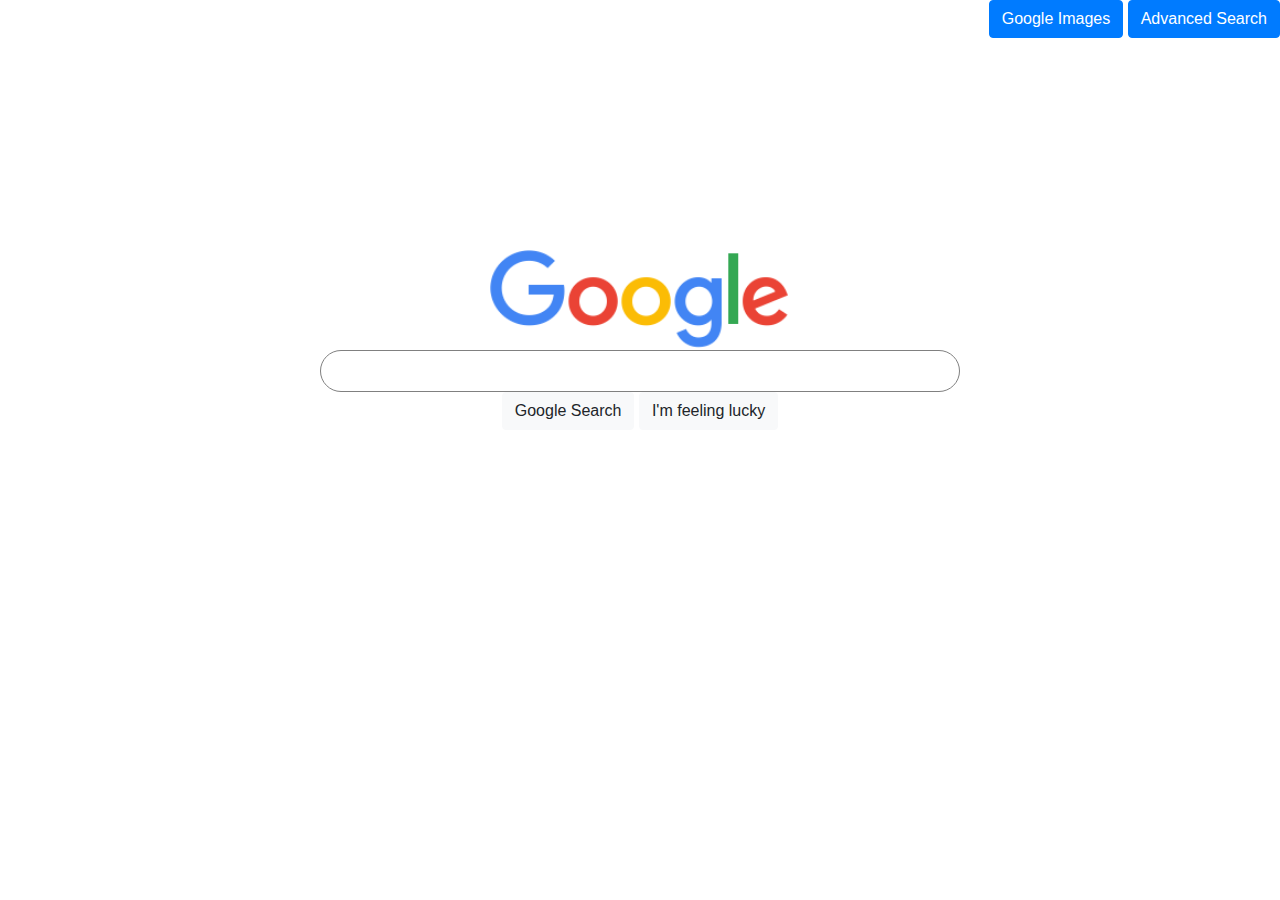
<file: search/index.html>
<!DOCTYPE html>
<html lang="en">
<head>
    <meta charset="UTF-8">
    <link rel="stylesheet" href="style.css">
    <link rel="stylesheet" href="nav.css">
   <link rel="stylesheet" href="https://stackpath.bootstrapcdn.com/bootstrap/4.3.1/css/bootstrap.min.css" integrity="sha384-ggOyR0iXCbMQv3Xipma34MD+dH/1fQ784/j6cY/iJTQUOhcWr7x9JvoRxT2MZw1T" crossorigin="anonymous">
    <title>Search</title>
</head>
<body>
<nav>
    <a class="btn btn-primary" href="google image search.html" role="button">Google Images</a>
     <a class="btn btn-primary" href="advanced search.html" role="button">Advanced Search</a>
</nav>

<div class="container">
    <img src="goo.png" alt="google image">
    <form action="https://google.com/search">
        <div class="search">
            <input class="searchbar" type="text" name="q">
        </div>
        <div class="btn-container">
            <input type="submit" class="btn btn-light" value="Google Search" name="btnK">
            <form action="http://www.google.com/search?q=term&btnI">
            <input type="submit" class="btn btn-light" value="I'm feeling lucky" name="btnI">
            </form>
        </div>
    </form>
</div>
</body>
</html>
</file>
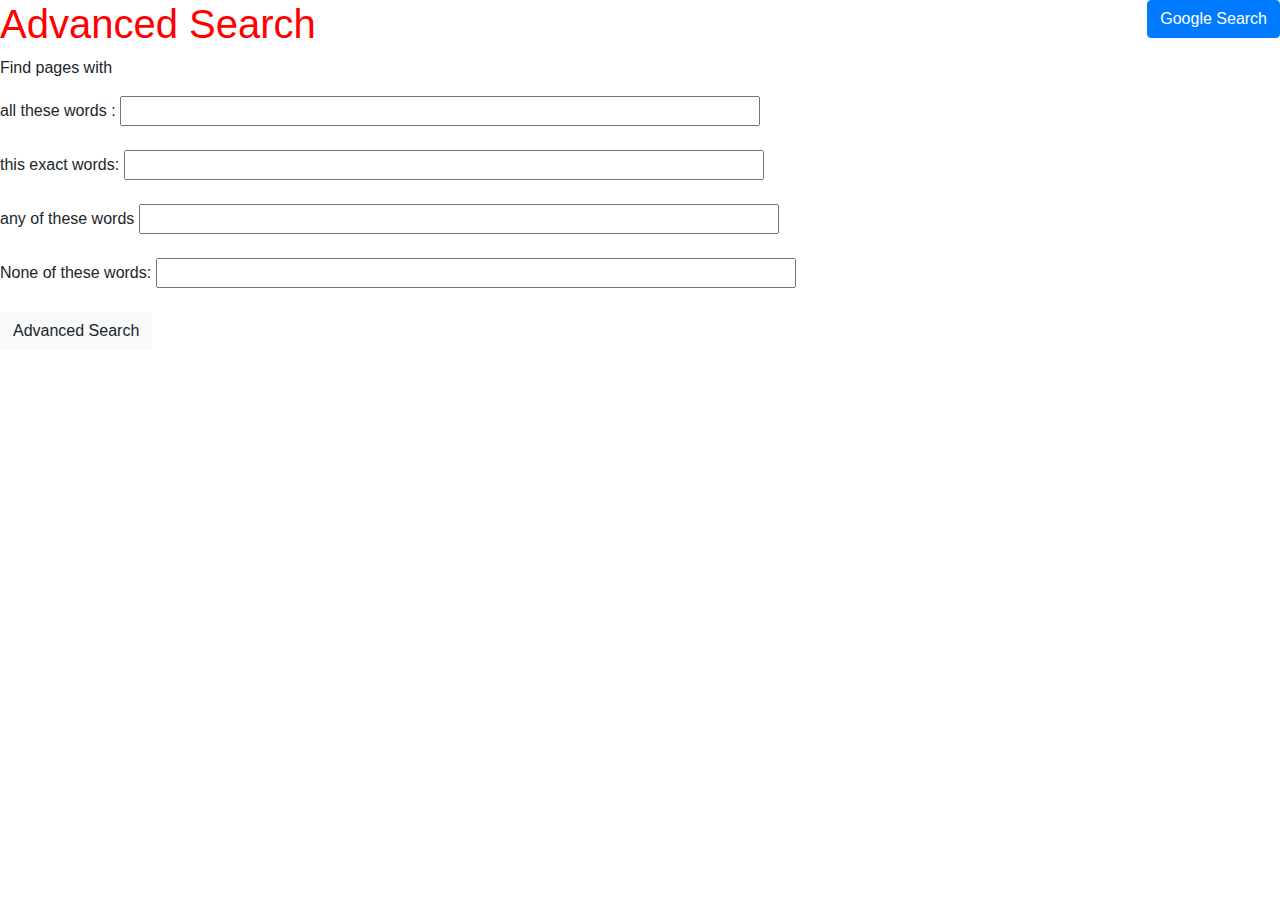
<file: search/Advanced Search.html>
<!DOCTYPE>
<html>
<head>
    <title>Advanced search</title>
    <link rel="stylesheet" href="style.css">
    <link rel="stylesheet" href="https://stackpath.bootstrapcdn.com/bootstrap/4.3.1/css/bootstrap.min.css" integrity="sha384-ggOyR0iXCbMQv3Xipma34MD+dH/1fQ784/j6cY/iJTQUOhcWr7x9JvoRxT2MZw1T" crossorigin="anonymous">
    <link rel="stylesheet" href="nav.css">
</head>

<nav>
    <a class="btn btn-primary" href="index.html" role="button">Google Search</a>
</nav>

<body>
<h1>
    Advanced Search
</h1>
<p>
    Find pages with
</p>
<form action="https://www.google.com/search?as_q&as_eq&as_epq&as_oq">
    all these words :
        <input class="middle" type="text" name="as_q">
        <br><br>
   this exact words:
  <input class="middle" type="text" name="as_epq">
    <br><br>
     any of these words
        <input class="middle" type="text" name="as_oq">
    <br><br>
    None of these words:
        <input class="middle" type="text" name="as_eq">
        <br><br>
    <input type="submit" class="btn btn-light" value="Advanced Search">
</form>
</body>
</html>
</file>
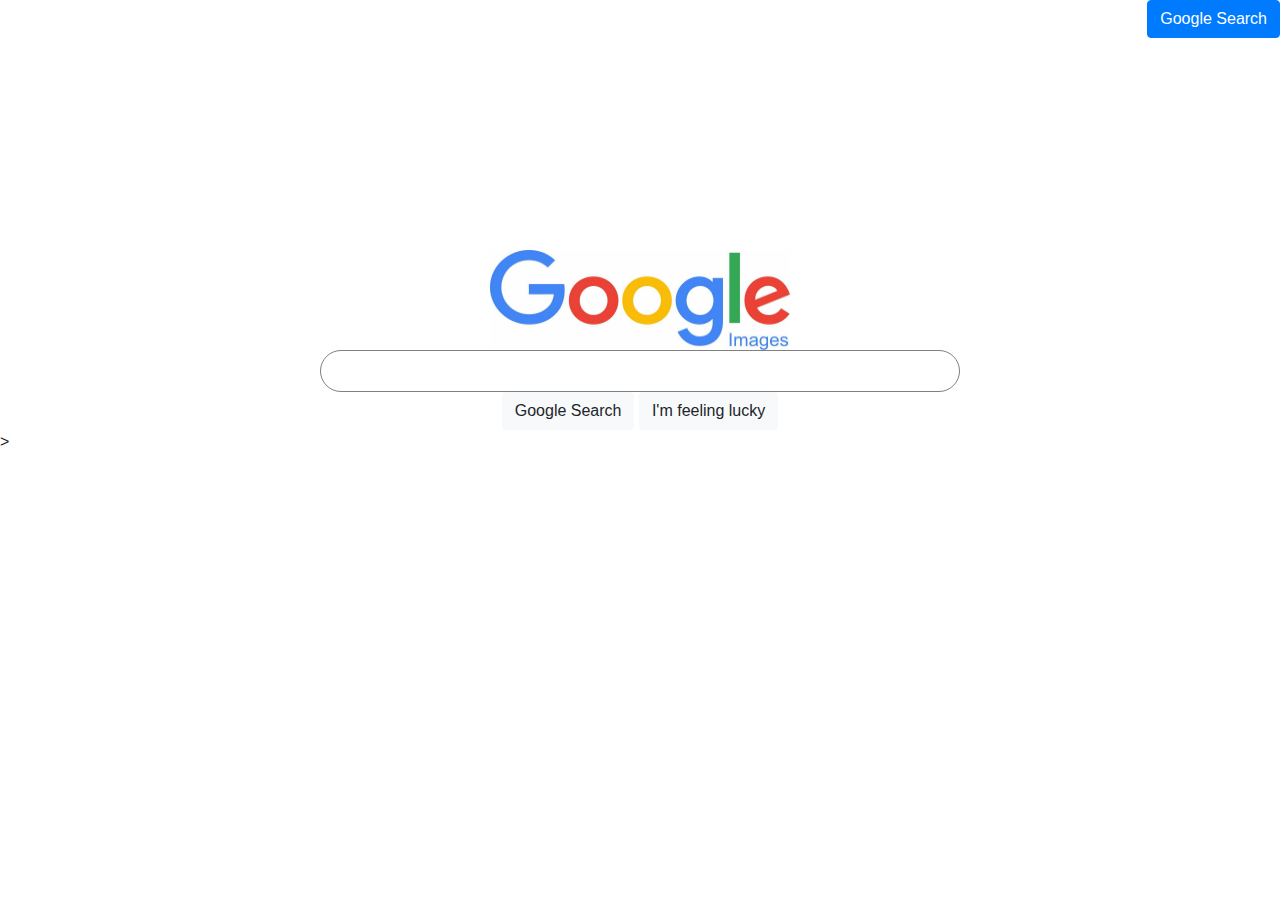
<file: search/google image search.html>
<!DOCTYPE html>
<html lang="en">
<head>
    <meta charset="UTF-8">
    <link rel="stylesheet" href="style.css">
    <link rel="stylesheet" href="https://stackpath.bootstrapcdn.com/bootstrap/4.3.1/css/bootstrap.min.css" integrity="sha384-ggOyR0iXCbMQv3Xipma34MD+dH/1fQ784/j6cY/iJTQUOhcWr7x9JvoRxT2MZw1T" crossorigin="anonymous">
    <link rel="stylesheet" href="nav.css">
    <title>Search</title>
</head>

<body>
 <nav>
    <a class="btn btn-primary" href="index.html" role="button">Google Search</a>
 </nav>
<div class="container">
    <img src="google image.jpg" alt="google image">
    <form action="https://images.google.com/images">
        <div class="search">
            <input class="searchbar" type="text" name="q">
        </div>
        <div class="p">
            <input type="submit" class="btn btn-light" value="Google Search" name="btnK">
            <input type="submit" class="btn btn-light" value="I'm feeling lucky" name="btnI">
        </div>
    </form>
</div>
</body>
</html>>
</file>
<file: search/style.css>
.container{
      text-align: center;
      margin-top: 250px;
}

img{
      height: 100px;
      width: 300px;
}

.search{
      width: 640px;
      margin: 0 auto;
      border: 1px solid gray;
      border-radius: 25px;
}

.searchbar{
        width: 550px;
        font-size: 18px;
        border: none;
        height: 40px;
}



.middle{
     width: 50%;
}




h1{
  color: red;
}
</file>
<file: search/nav.css>
nav{
    display: flex;
    flex-flow: row-reverse;
       position:absolute; top:0; right:0;
}

.goo{
position:absolute; top: 0; right: 1;
width: 14%;
height: 10%;
}
</file>
